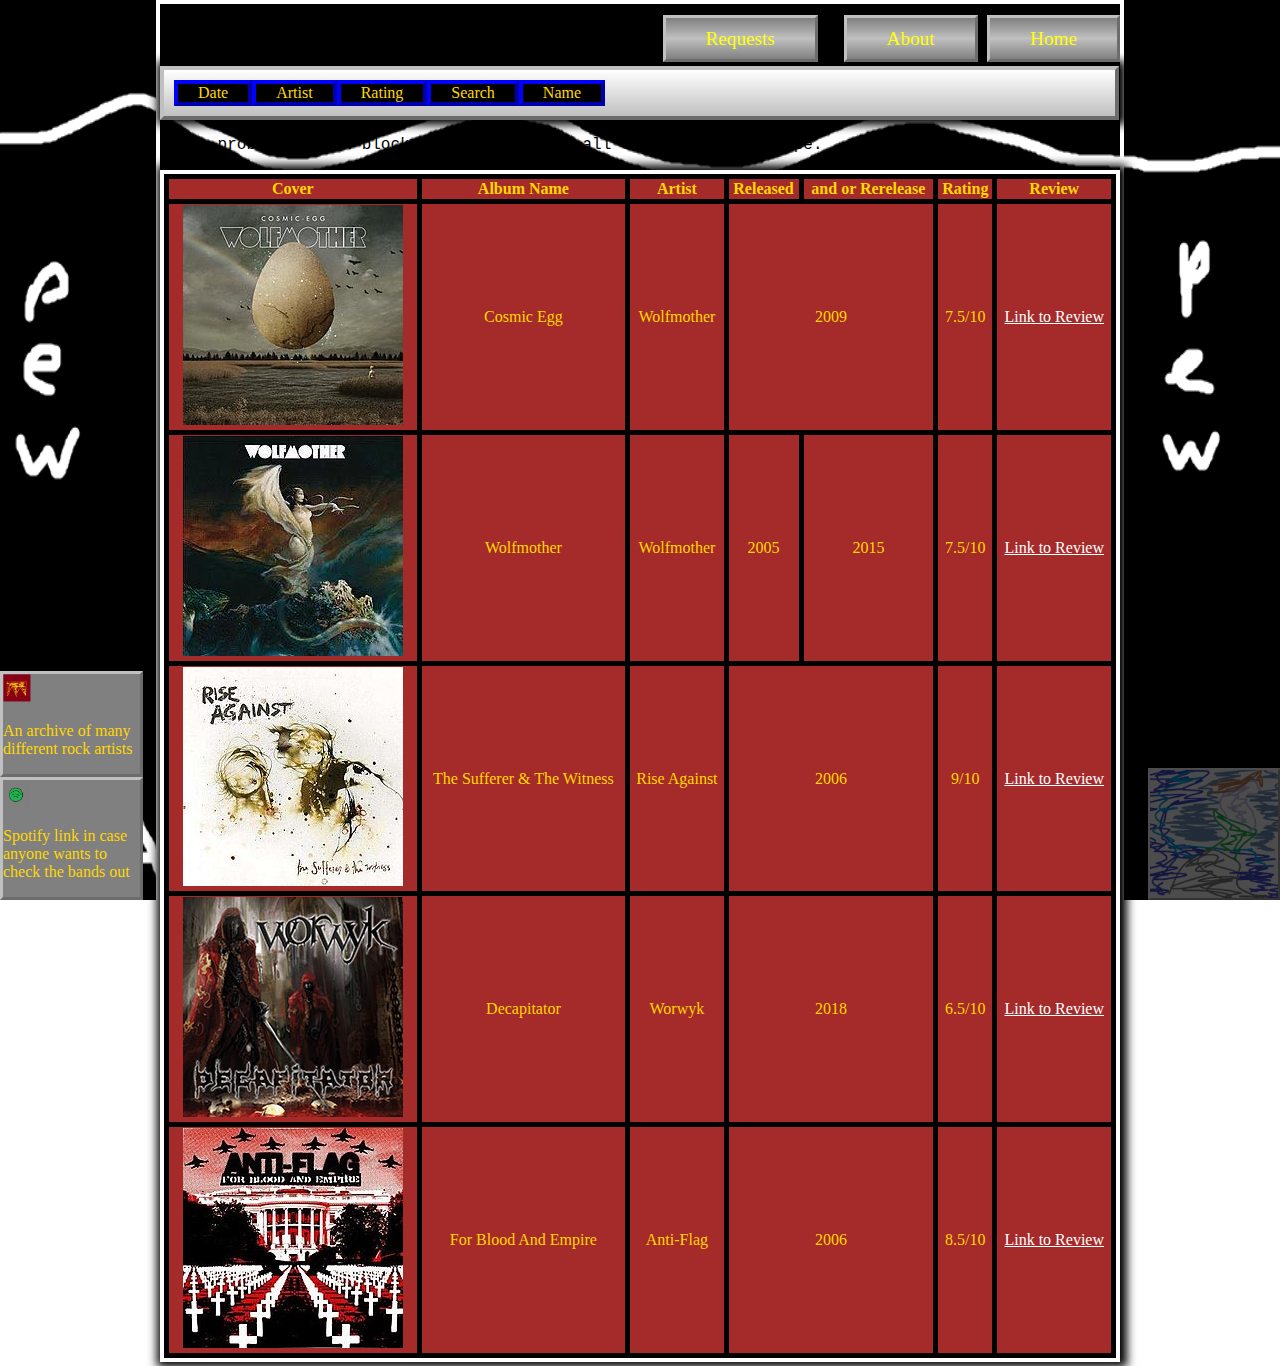
<file: index.html>
<!DOCTYPE html>
<html lang="en">
   <head>
      <meta charset="utf-8"/>
      <title>Pew Pew, Album Review Home</title>
      <link href="styles.css" type="text/css" rel="stylesheet"/>
      <meta name="viewport" content="width=device-width, initial-scale=1" />
      <!--
         Creator: James Shaw
         Date:6/11/19
         CIS155
         V4
         This page is a barebones version of an album review site
         -->
      <style>
         body > article > p{
         background-color: green;
         margin: 1em;
         }
      </style>
   </head>
   <body>
      <header>
         <nav class="horizontal">
            <ul>
               <li><a href="index.html"> Home</a></li>
               <li><a href="about.html"> About</a></li>
               <li id="requestlink"><a href="submit.html">Requests</a></li>
            </ul>
         </nav>
      </header>
      <ul id=mainsearch>
         <li>Date</li>
         <li>Artist</li>
         <li>Rating</li>
         <li id=expand>Search</li>
         <li>
            <a class="subsearchtitle">Name</a>
            <ul class="subsearch">
               <li><a class="subtile" href="#">A-Z</a></li>
               <li><a href="#">Z-A</a></li>
            </ul>
         </li>
      </ul>
      <section id="home1" class="page">
         <img src="album.png" title="Album" alt="Album Holder">
      </section>
      <p> Just another little tester. Album pictures will go here, probably be in block elements so they all conform to one shape.</p>
      <article>
         <!--M6LO3 Demonstrate how to create a table
            This table is the centerpiece of the website.-->
         <table class="albumreviews">
            <tr>
               <th>Cover</th>
               <th>Album Name</th>
               <th>Artist </th>
               <th>Released </th>
               <th>and or Rerelease </th>
               <th>Rating </th>
               <th>Review </th>
            </tr>
            <tr>
               <!--Image Citation
                  Wolfmother,  Modular Recordings, Cosmic Egg, November 2009, https://allabouttherock.co.uk/wolfmother-Cosmic_Egg-deluxe-10th-anniversary-release/-->
               <th><img src="CosmicEgg.jpg" title="Cosmic Egg" alt="WMA2"></th>
               <td>Cosmic Egg</td>
               <td>Wolfmother</td>
               <td colspan="2">2009</td>
               <td>7.5/10</td>
               <td><a href="CosmicEggReview.html"> Link to Review</a></td>
            </tr>
            <tr>
               <!--Image Citation
                  Wolfmother,  Modular Recordings, Wolfmother, October 2005, https://allabouttherock.co.uk/wolfmother-wolfmother-deluxe-10th-anniversary-release/-->
               <th><img src="JokerandtheThief.jpg" title="Wolfmother" alt="WMA1"></th>
               <td>Wolfmother</td>
               <td>Wolfmother</td>
               <td>2005</td>
               <td>2015</td>
               <td>7.5/10</td>
               <td><a href="#"> Link to Review</a></td>
            </tr>
            <tr>
               <th><img src="SAW.jpg" title="Rise Against" alt="SAW"></th>
               <td>The Sufferer & The Witness</td>
               <td>Rise Against</td>
               <td colspan="2">2006</td>
               <td>9/10</td>
               <td><a href="#"> Link to Review</a></td>
            </tr>
            <tr>
               <th><img src="WW.jpg" title="Wolfmother" alt="WMA1"></th>
               <td>Decapitator</td>
               <td>Worwyk</td>
               <td colspan="2">2018</td>
               <td>6.5/10</td>
               <td><a href="#"> Link to Review</a></td>
            </tr>
            <tr>
               <th><img src="FBAE.jpg" title="Wolfmother" alt="WMA1"></th>
               <td>For Blood And Empire</td>
               <td>Anti-Flag</td>
               <td colspan="2">2006</td>
               <td>8.5/10</td>
               <td><a href="#"> Link to Review</a></td>
            </tr>
         </table>
      </article>
      <footer>
         <aside>
            <section id="Archive" class="FTLinks">
               <a href="https://www.rockarchive.com/artists?page=1" target="_blank">
                  <img src="archive.png" title="Archive" alt="Archive link"/>
                  <p>An archive of many different rock artists</p>
               </a>
            </section>
            <section id="Spotify" class="FTLinks">
               <a href="https://www.spotify.com">
                  <img src="spotify.png" title="Spotify" alt="Spotify link"/>
                  <p>Spotify link in case anyone wants to check the bands out</p>
               </a>
            </section>
         </aside>
      </footer>
   </body>
</html>
</file>
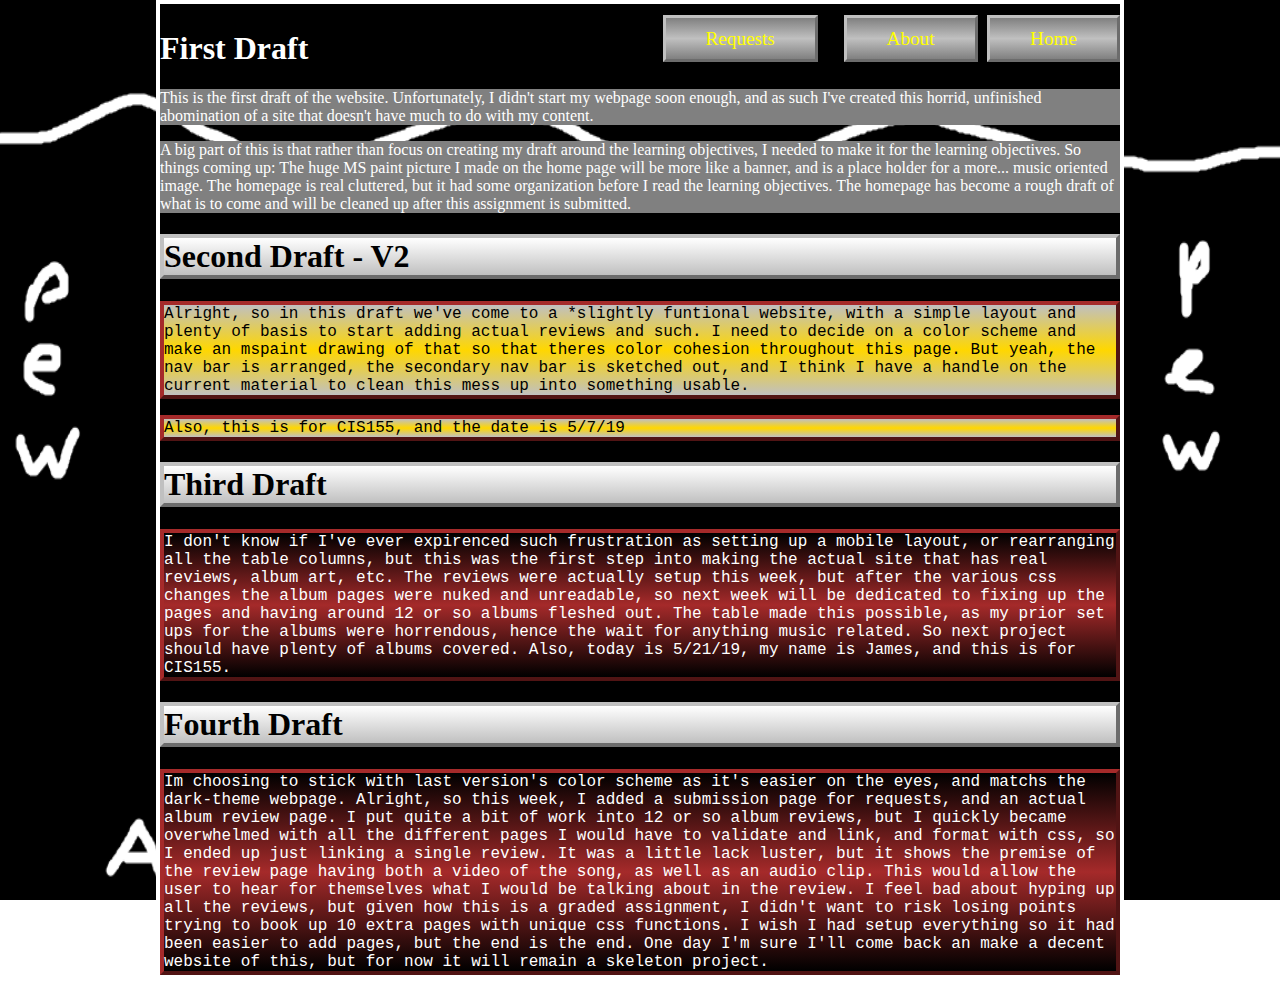
<file: about.html>
<!DOCTYPE html>
<html lang="en">
   <head>
      <meta charset="utf-8"/>
      <title>Pew Pew, Album Review About</title>
      <link href="styles.css" type="text/css" rel="stylesheet"/>
      <!--
         Creator: James Shaw
         Date:6/11/19
         CIS155
         V4
         This page is a barebones version of an album review site
         -->
   </head>
   <body>
      <header>
         <nav class="horizontal">
            <ul>
               <li><a href="index.html"> Home</a></li>
               <li><a href="about.html"> About</a></li>
               <li id="requestlink"><a href="submit.html">Requests</a></li>
            </ul>
         </nav>
      </header>
      <section id="about1" class="page">
         <h1>First Draft</h1>
         <p> This is the first draft of the website. Unfortunately, I didn't start my webpage soon enough, and as such I've created this horrid, unfinished abomination of a site that doesn't have much to do with my content.</p>
         <p> A big part of this is that rather than focus on creating my draft around the learning objectives, I needed to make it for the learning objectives. So things coming up: The huge MS paint picture I made on the home page will 
            be more like a banner, and is a place holder for a more... music oriented image. The homepage is real cluttered, but it had some organization before I read the learning objectives. The homepage has become a rough draft of what is to come
            and will be cleaned up after this assignment is submitted.
         </p>
      </section>
      <section id="about2">
         <h1> Second Draft - V2</h1>
         <p>Alright, so in this draft we've come to a *slightly funtional website, with a simple layout and 
            plenty of basis to start adding actual reviews and such. I need to decide on a color scheme and make an mspaint drawing of that so that theres color cohesion
            throughout this page. But yeah, the nav bar is arranged, the secondary nav bar is sketched out, and I think I have a handle on the current material to clean this mess up into something usable.
         </p>
         <p>Also, this is for CIS155, and the date is 5/7/19</p>
      </section>
      <section id="about3" >
         <h1>Third Draft</h1>
         <p>I don't know if I've ever expirenced such frustration as setting up a mobile layout, or rearranging all the table columns, but this was the first step into making the actual site
            that has real reviews, album art, etc. The reviews were actually setup this week, but after the various css changes the album pages were nuked and unreadable, so next week will be dedicated to fixing up the pages
            and having around 12 or so albums fleshed out. The table made this possible, as my prior set ups for the albums were horrendous, hence the wait for anything music related. So next project should have plenty of albums covered.
            Also, today is 5/21/19, my name is James, and this is for CIS155.
         </p>
      </section>
      <section id="about4">
         <h1>Fourth Draft</h1>
         <p>Im choosing to stick with last version's color scheme as it's easier on the eyes, and matchs the dark-theme webpage. Alright, so this week, I added a submission page for requests, and an actual album review page.
            I put quite a bit of work into 12 or so album reviews, but I quickly became overwhelmed with all the different pages I would have to validate and link, and format with css, so I ended up just linking a single review.
            It was a little lack luster, but it shows the premise of the review page having both a video of the song, as well as an audio clip. This would allow the user to hear for themselves what I would be talking about in the review.
            I feel bad about hyping up all the reviews, but given how this is a graded assignment, I didn't want to risk losing points trying to book up 10 extra pages with unique css functions. I wish I had setup everything so it had been
            easier to add pages, but the end is the end. One day I'm sure I'll come back an make a decent website of this, but for now it will remain a skeleton project.
         </p>
      </section>
   </body>
</html>
</file>
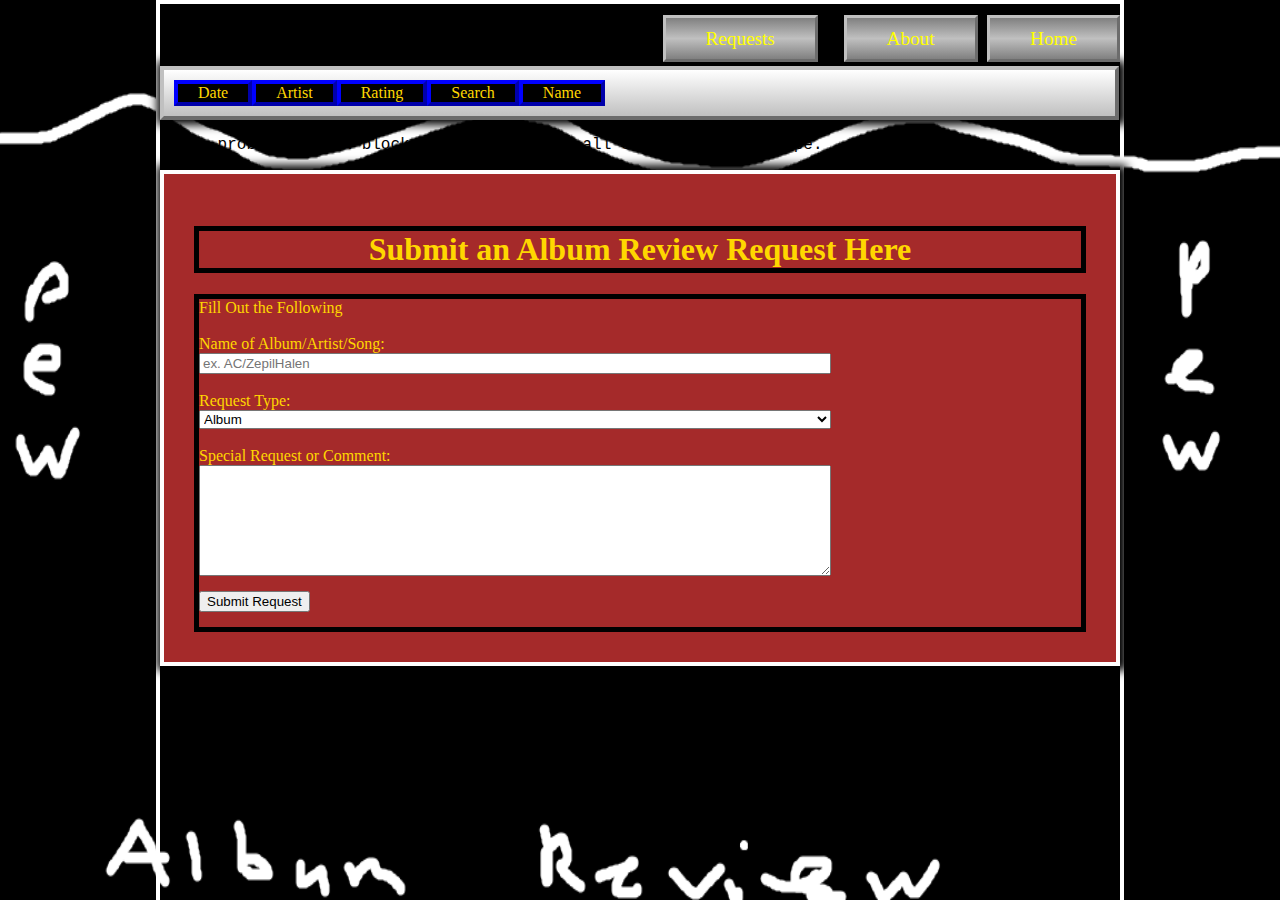
<file: submit.html>
<!DOCTYPE html>
<html lang="en">
   <head>
      <meta charset="utf-8"/>
      <title>Pew Pew, Album Review Home</title>
      <link href="styles.css" type="text/css" rel="stylesheet"/>
      <meta name="viewport" content="width=device-width, initial-scale=1" />
      <!--
         Creator: James Shaw
         Date:6/11/19
         CIS155
         V4
         This page is a barebones version of an album review site
         -->
   </head>
   <body>
      <header>
         <nav class="horizontal">
            <ul>
               <li><a href="index.html"> Home</a></li>
               <li><a href="about.html"> About</a></li>
               <li id="requestlink"><a href="submit.html">Requests</a></li>
            </ul>
         </nav>
      </header>
      <ul id=mainsearch>
         <li>Date</li>
         <li>Artist</li>
         <li>Rating</li>
         <li id=expand>Search</li>
         <li>
            <a class="subsearchtitle">Name</a>
            <ul class="subsearch">
               <li><a class="subtile" href="#">A-Z</a></li>
               <li><a href="#">Z-A</a></li>
            </ul>
         </li>
      </ul>
      <p> Just another little tester. Album pictures will go here, probably be in block elements so they all conform to one shape.</p>
      <article id="subbox">
         <div id="spacer">
            <h1> Submit an Album Review Request Here</h1>
            <form id="box" action="https://www.google.com" method="get">
               <label>Fill Out the Following</label> <br>
               <label>Name of Album/Artist/Song:</label> 
               <!--M7LO5 Demonstrate the use of a text box in a form-->
               <input name="name" type="text" placeholder="ex. AC/ZepilHalen" required/> <br>
               <label>Request Type:</label>
               <!--M7LO8 Demonstrate the use of a selection list in a form-->
               <select name="service">
                  <option>Album</option>
                  <option>Artist</option>
                  <option>Song</option>
               </select>
               <br>
               <label>Special Request or Comment:</label>
               <!--M7LO9 Demonstrate the use of a text area in a form-->
               <textarea name="comment" rows="7" cols="1" required> </textarea>
               <!--M7LO10 Demonstrate the use of a submit button in a form-->
               <div id="submit">
                  <input value="Submit Request" type="submit" /> <br> 
               </div>
            </form>
         </div>
      </article>
   </body>
</html>
</file>
<file: styles.css>
@charset "utf-8";

/*
Creator: James Shaw
Date:6/11/19
CIS155
V4
This page is a barebones version of an album review site
*/


/*Layout*/

html {
	background: url(background.png) center center/ 100% 100% fixed;
	font-size: 100%;
	padding: 0%;
	margin: 0%;
	height: 100%
}

body {
	border: 4px solid white;
	font-family: verdana;
	margin: 0px auto;
	max-width: 960px;
	min-width: 640px;
	width: 95%;
	min-height: 100%;
}

body>p {
	font-family: 'Courier New', Courier, monospace;
}

header {
	text-align: right;
	padding: 5px 0px 0px 0px;
	font-size: 1.2em;
}

a[href] {
	color: white;
}

article {
	box-shadow: 2px 0px 9px 5px black;
	border: 4px solid white;
	background-color: gold;
	background-image: linear-gradient(gold, silver, gold);
}

article>p {
	border-radius: 15px;
}


/*Table Styles*/

table.albumreviews {
	background: brown;
	border-collapse: collapse;
	width: 100%;
}

table.albumreviews th,
table.albumreviews td {
	border: 5px solid black;
	text-align: center;
	color: gold;
}


/*Nav styles*/

header a {
	border: 3px outset silver;
	background-color: grey;
	background-image: linear-gradient(grey, silver, grey);
}

nav.horizontal>ul>li {
	position: relative;
	display: block;
	width: 15.49%;
	float: right;
}

nav.horizontal>ul>li#requestlink {
	padding: 0px 30px 0px 0px;
}

nav a:link {
	color: gold;
	text-decoration: none;
	padding: 10px 40px 10px 40px;
}

nav a:link,
nav a:visited {
	color: red;
	color: hsl(60, 100%, 50%);
}

nav a:hover,
nav a:active {
	color: pink;
	background-color: white;
}


/*Section Stuff*/

ul#mainsearch {
	background-image: linear-gradient(white, silver);
	box-shadow: 2px 0px 9px 5px black;
	display: block;
	float: left;
	width: 97%;
	background-color: grey;
	padding: 10px;
	border: 4px outset silver;
}

ul#mainsearch>li {
	float: left;
	padding: 0px 20px 0px 20px;
	color: gold;
	display: inline;
	border: 4px outset blue;
	background-color: black;
}

ul#mainsearch>li:hover {
	color: gold;
	border: 4px outset teal;
	background-color: silver;
}

ul#mainsearch>li#expand:hover {
	float: left;
	color: gold;
	border: 4px outset teal;
	background-color: silver;
	padding: 15px 40px 15px 40px;
}

ul#mainsearch>li#expand:hover::after {
	clear: both;
	content: "";
	display: table;
}


/*Sublist*/

ul.subsearch {
	display: none;
}

a.subsearchtitle:hover+ul.subsearch,
ul.subsearch:hover {
	display: block;
}


/*Sections*/

section.page img {
	display: block;
	position: absolute;
	width: 10%;
	right: 0px;
	bottom: 0px;
	border: 2px outset white;
	-webkit-filter: opacity(0.3);
	-moz-webkit-filter: opacity(0.3);
	filter: opacity(0.3);
}

#about1 {
	color: white;
}

#about1 p {
	background-color: grey;
}

#about2 h1 {
	border: 4px outset silver;
	background-image: linear-gradient(white, silver);
}

#about2 p {
	font-family: 'Courier New', Courier, monospace;
	background-image: linear-gradient(silver, gold, silver);
	border: 4px outset brown;
}

#about3 h1 {
	border: 4px outset silver;
	background-image: linear-gradient(white, silver);
}

#about3 p {
	font-family: 'Courier New', Courier, monospace;
	background-image: linear-gradient(black, brown, black);
	border: 4px outset brown;
	color: white;
}

#about4 h1 {
	border: 4px outset silver;
	background-image: linear-gradient(white, silver);
}

#about4 p {
	font-family: 'Courier New', Courier, monospace;
	background-image: linear-gradient(black, brown, black);
	border: 4px outset brown;
	color: white;
}


/*Footer*/

footer {
	position: fixed;
	bottom: 0;
	left: 0;
	float: left;
}

section.FTLinks {
	display: block;
	width: 21%;
	float: left;
	clear: both;
	border: 3px outset silver;
	font-size: 100%;
	text-align: left;
	background-color: grey;
}

section.FTLinks p {
	color: gold;
	text-decoration: none;
}

section.FTLinks a {
	text-decoration: none;
}

section img {
	width: 20%;
}

#Archive img {
	transform: rotate(180deg);
}


/*Mobile Styles*/

@media only screen and (max-width: 480px) {
	body {
		display: -webkit-flex;
		display: flex;
		-webkit-flex-flow: row wrap;
		flex-flow: row wrap;
	}
	header {
		display: -webkit-flex;
		display: flex;
		-webkit-flex-flow: row wrap;
		flex-flow: row wrap;
	}
	nav.horizontal>ul>li {
		display: flex;
		justify-content: center;
		align-items: center;
		flex-basis: 5px;
		flex-grow: 2;
	}
	ul#mainsearch {
		display: -webkit-flex;
		display: flex;
		-webkit-flex-direction: column;
		flex-direction: column;
	}
	footer {
		display: none;
	}
}


/*Submission Page*/

article#subbox {
	background: brown;
}


/*M7LO11 Demonstrate how to format a form with CSS (group your form styles together in your CSS file, and document their overall impact on the form)
	I had to look at a lot of examples to figure this out, but if you put all of your forms and such in a flex box, it fixes the issue of everything looking like tetris pieces on the page*/

div#spacer {
	padding: 30px;
}

div#spacer>h1 {
	color: gold;
	border: 5px solid black;
	text-align: center;
}

form#box {
	display: flex;
	flex-direction: column;
	padding: 0px 250px 0px 0px;
	border: 5px solid black;
}

form#box>label {
	color: gold;
}

div#submit {
	padding: 15px 0px 15px 0px;
}


/*Review Page*/

article#reviewpage {
	background: brown;
}

article#reviewpage>p {
	color: gold;
	border: 5px solid black;
	border-radius: 0px;
	padding: 0px 7px 0px 7px;
}

audio {
	/*M8LO12 Demonstrate how to format media with CSS (CSS, group your media styles together and describe their overall impact on the media feature of your page)
		It may not seem like much, but this keeps the audio media player containted to a reasonable size without losing the functionality of the progress bar*/
	width: 300px;
	padding: 5px;
	padding: 15px 0px 15px 3px;
	background: green;
	color: purple;
	transition: background 6s;
	/*M8LO10 Demonstrate a CSS animation or transition (CSS, identify which is being done and its impact on the rendered HTML; note it has to include a time aspect, not be immediate)
		I wish I could have figured out how to get the colors to loop, but this changes the starting background color to another over 6 seconds of loading the page.*/
}
</file>
